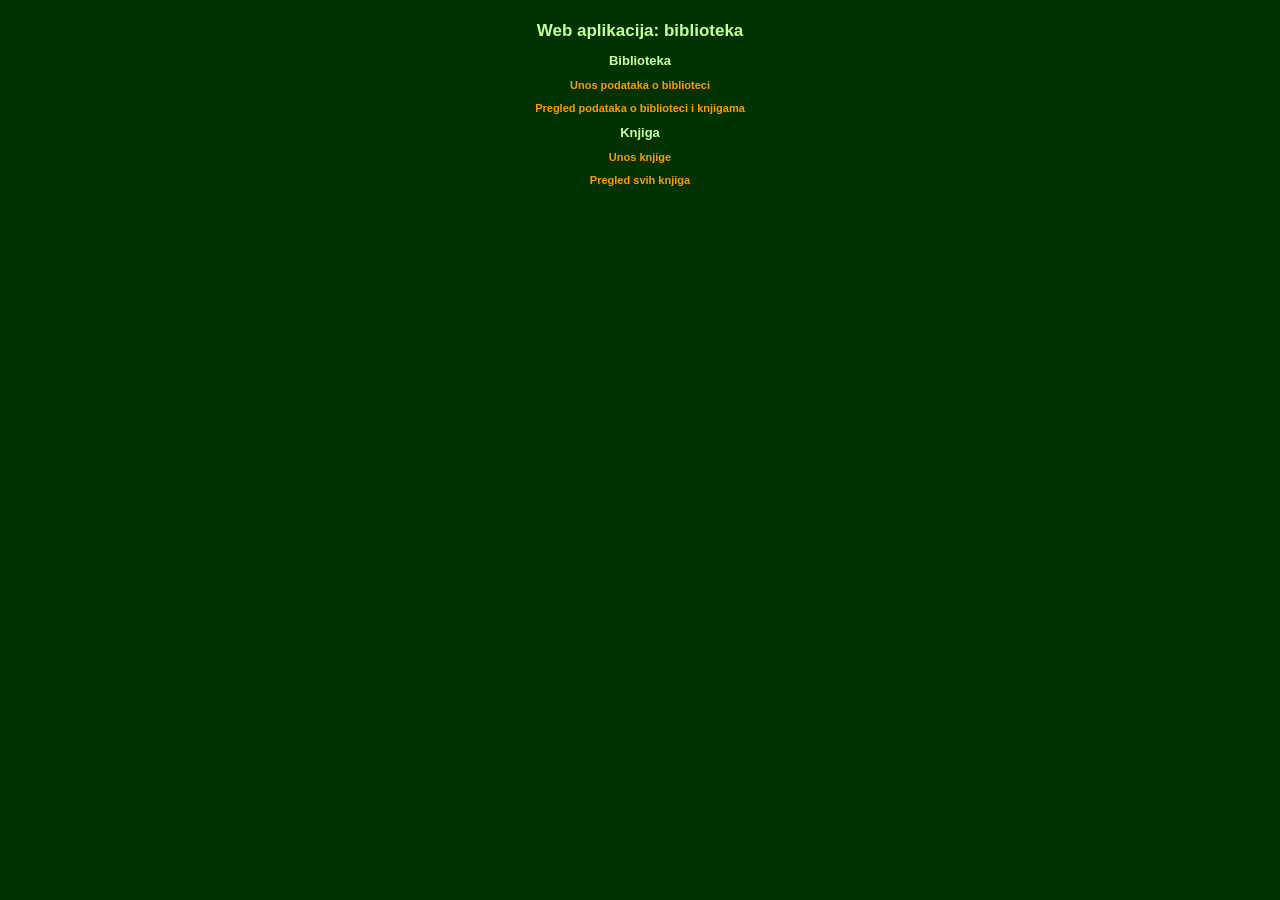
<file: src/main/webapp/index.html>
<!DOCTYPE html>
    <html>
    <head>
    <meta charset="UTF-8">
    <link rel="stylesheet" type="text/css" href="stilovi.css">
    <title>Biblioteka: Pocetna strana</title>
    </head>
    <body>
    <h1>Web aplikacija: biblioteka</h1>

    <h2>Biblioteka</h2>
    <p><a href="biblioteka.html">Unos podataka o biblioteci</a></p>
    <p><a href="ServletPregledBiblioteke">Pregled podataka o biblioteci i knjigama</a></p>

    <h2>Knjiga</h2>
    <p><a href="knjiga.html">Unos knjige</a></p>
    <p><a href="ServletPregledKnjiga">Pregled svih knjiga</a></p>
    </body>
    </html>
</file>
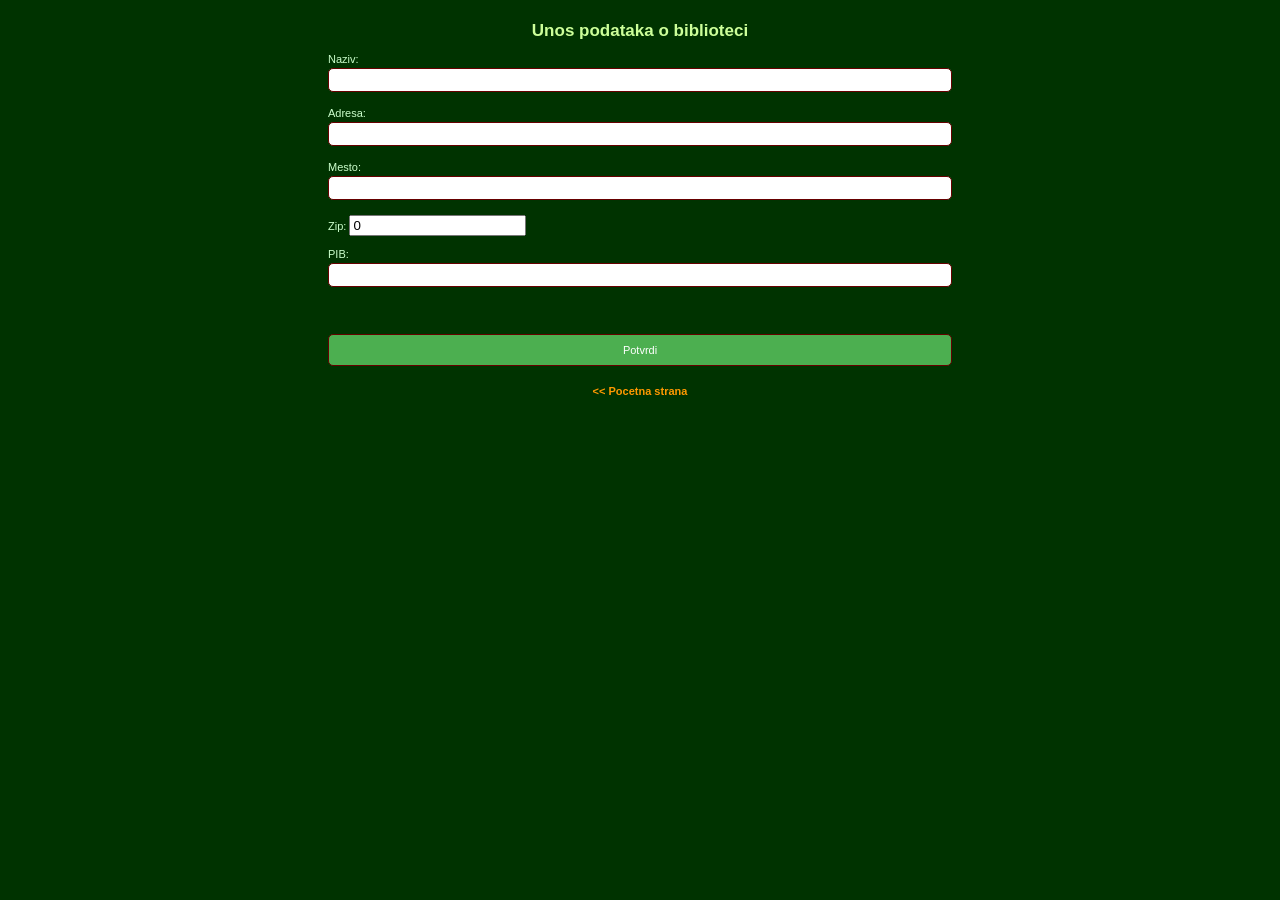
<file: src/main/webapp/biblioteka.html>
<!DOCTYPE html>
<html>
<head>
<meta charset="UTF-8">
<link rel="stylesheet" type="text/css" href="stilovi.css">
<title>Biblioteka :: Unos podataka o biblioteci</title>
</head>
<body>

<h1>Unos podataka o biblioteci</h1>
<form action="ServletBiblioteka" method="get">
  <div class="formtext">Naziv: <input type="text" name="naziv"><br><br></div>
  <div class="formtext">Adresa: <input type="text" name="adresa"><br><br></div>
  <div class="formtext">Mesto: <input type="text" name="mesto"><br><br></div>
  <div class="formtext">Zip: <input type="number" step="1" name="zip" value="0"><br><br></div>
  <div class="formtext">PIB: <input type="text" name="pib"></div><br><br>
  <input type="submit" value="Potvrdi"> <!-- Press this button to submit form -->
</form>

<p>
<p><a href="index.html"> &lt;&lt; Pocetna strana </a></p>
</body>
</html>
</file>
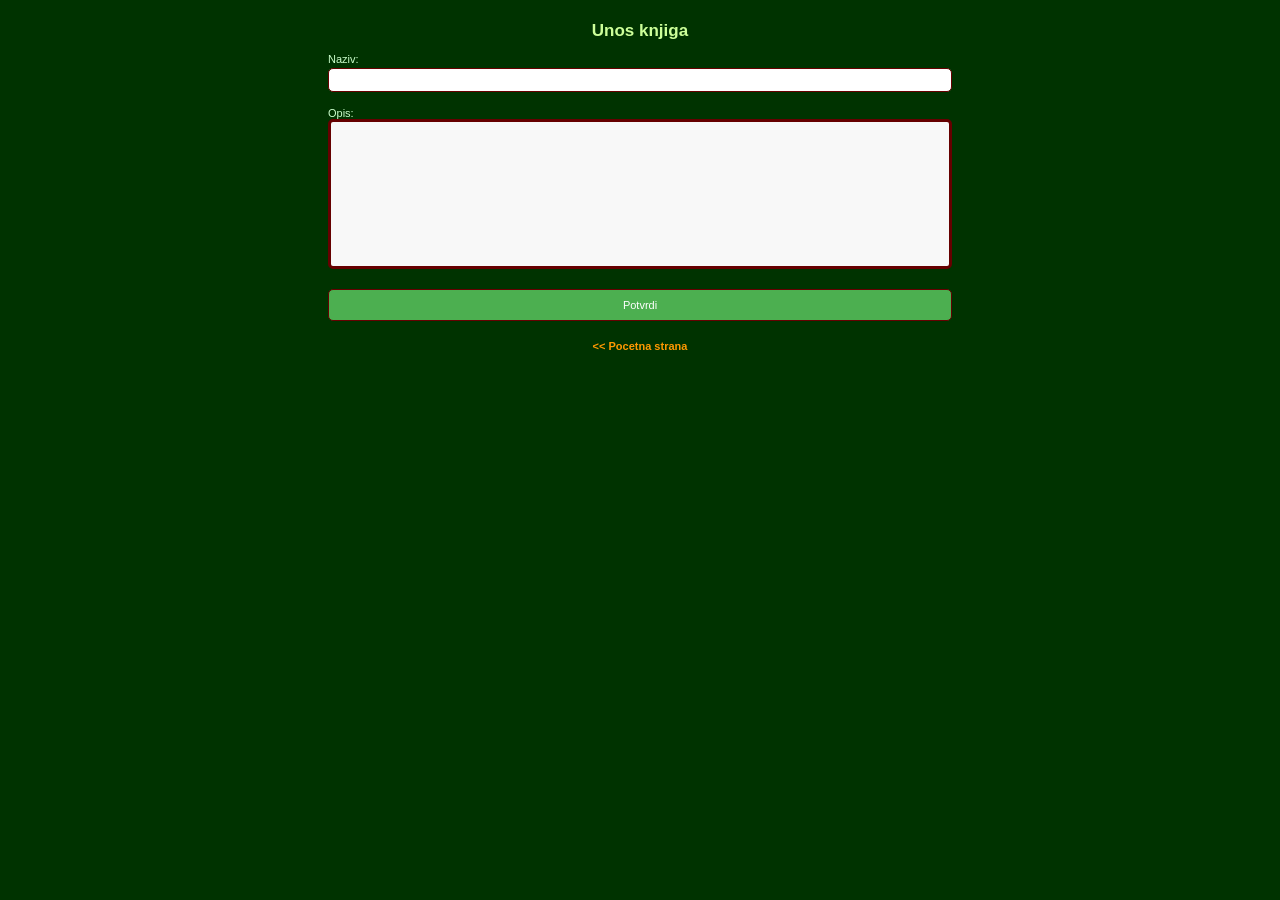
<file: src/main/webapp/knjiga.html>
<!DOCTYPE html>
<html>
<head>
<meta charset="UTF-8">
<link rel="stylesheet" type="text/css" href="stilovi.css">
<title>Biblioteka :: Unos knjiga</title>
</head>
<body>

<h1>Unos knjiga</h1>
<form action="ServletKnjiga" method="get">
  <div class="formtext">Naziv: <input type="text" name="naziv"><br><br></div>
  <div class="formtext">Opis: <textarea name="opis" rows="10" cols="30"></textarea><br><br></div>
  <input type="submit" value="Potvrdi"> <!-- Press this button to submit form -->
</form>

<p>
<p><a href="index.html"> &lt;&lt; Pocetna strana</a></p>
</body>
</html>
</file>
<file: src/main/webapp/stilovi.css>
@charset "UTF-8";

html  { 
	margin: auto;
  	width: 50%;
	padding: 10px;
}
body {
    background-color:  #003300;
    font-family: Arial, Helvetica, sans-serif;
}

h1 {
    color:   #ccff99;
    font-size: 17px;
    text-align: center;
}
h2 {
    color: #ccff99;
    font-size: 13px;
    text-align: center;
}
p {
    color: #ccffcc;
    font-size: 11px;
    text-align:center;
}

.formtext {
	color: #ccffcc;  
	vertical-align: top;
	font-size: 11px;
}
.form-center
{
  display:flex;
  justify-content: center;
}

label,
textarea{
	display:inline-block;
  	vertical-align:top;
}

input[type=text], select {
  width: 100%;
  padding: 5px 7px;
  margin: 3px 0;
  display: inline-block;
  border: 1px solid #660000;
  border-radius: 5px;
  box-sizing: border-box;
  font-size: 11px;
}

input[type=text]:focus {
  background-color: #ffff99;
}

input[type=submit] {
  width:  100%;
  background-color: #4CAF50;
  color: white;
  padding: 9px 11px;
  margin: 8px 0;
  border: 1px solid #660000;
  border-radius: 5px;
  cursor: pointer;
  font-size: 11px;
}

input[type=submit]:hover {
  background-color: #33cc66;
  border: 1px solid #333300;
}


textarea {
  width: 100%;
  height: 150px;
  padding: 9px 11px;
  font-family: Tahoma, sans-serif;
  box-sizing: border-box;
  border: 3px solid #660000;
  border-radius: 5px;
  background-color: #f8f8f8;
  font-size: 11px;
  resize: none;
  display:inline-block;
  vertical-align:top;
}

textarea:focus {
  background-color: #ffff99;
}


/* unvisited link */
a:link {
    	color: #ff9900;
	font-weight: bold;
	text-decoration: none;
}

/* visited link */
a:visited {
    	color: #ff9900;
	font-weight: bold;
	text-decoration: none;
}

/* mouse over link */
a:hover {
    	color: #ffcc66;
	text-decoration: underline;
	font-weight: bold;
}

/* selected link */
a:active {
    	color: #cc3300;
	font-weight: bold;
	text-decoration: none;
}
</file>
